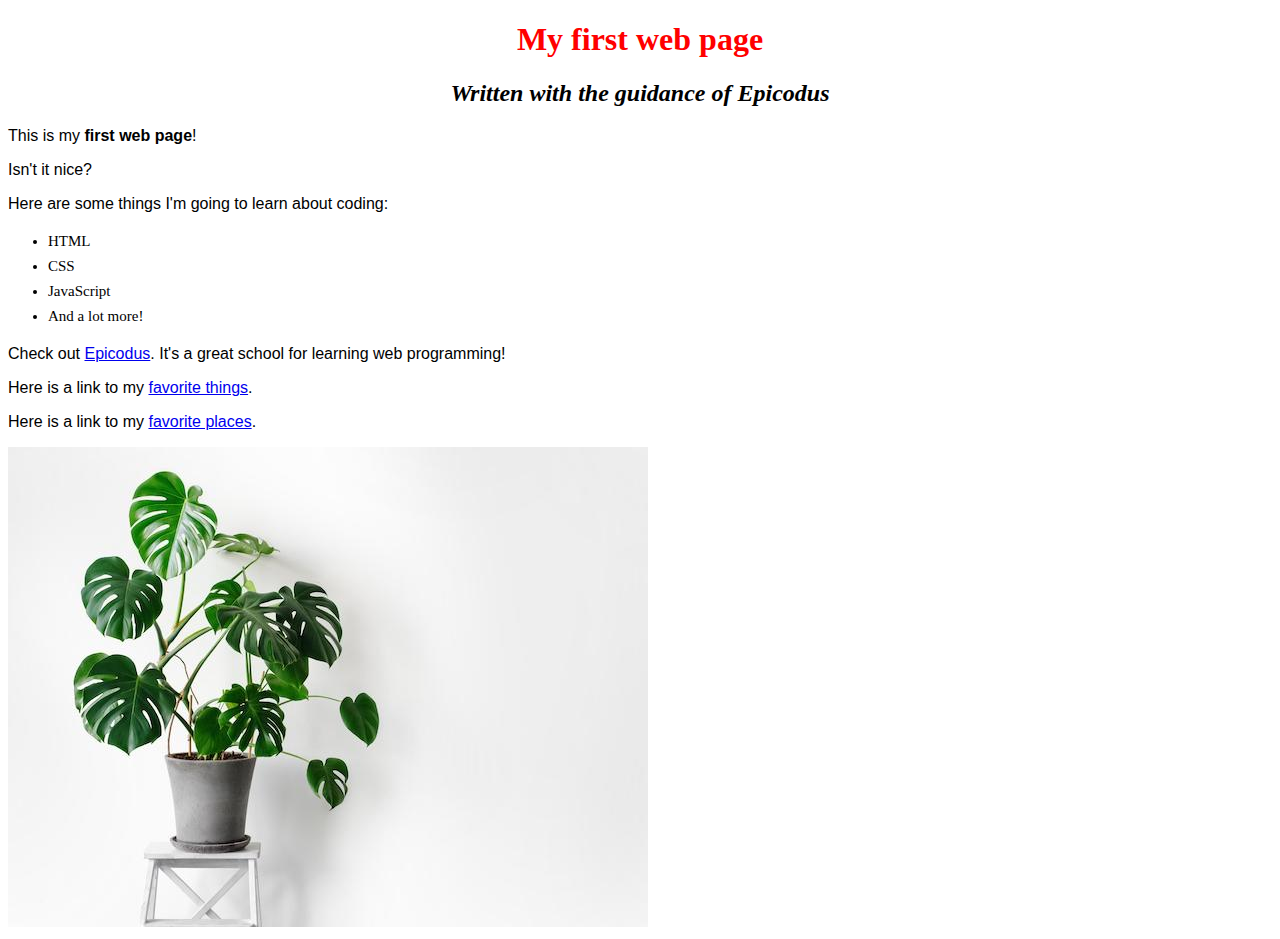
<file: index.html>
<!DOCTYPE html>
<html lang="en-US">
<head>
  <link href="css/webpage.css" rel="stylesheet" type="text/css">
  <title>Web Page #1!</title>
</head>
<body>
  <h1>My first web page</h1>
  <h2>Written with the guidance of <em>Epicodus</em></h2>

  <p>This is my <strong>first web page</strong>!</p>
  <p>Isn't it nice?</p>

  <p>Here are some things I'm going to learn about coding:</p>
  <ul>
    <li>HTML</li>
    <li>CSS</li>
    <li>JavaScript</li>
    <li>And a lot more!</li>
  </ul>

  <p>Check out <a href="http://www.epicodus.com/">Epicodus</a>. It's a great school for learning web programming!</p>

  <p>Here is a link to my <a href="favorite-things.html">favorite things</a>.</p>
  <p>Here is a link to my <a href="favorite-places.html">favorite places</a>.</p>

  <img src="img/monstera.jpeg" alt="A photo of my favorite plant.">

</body>
</html>
</file>
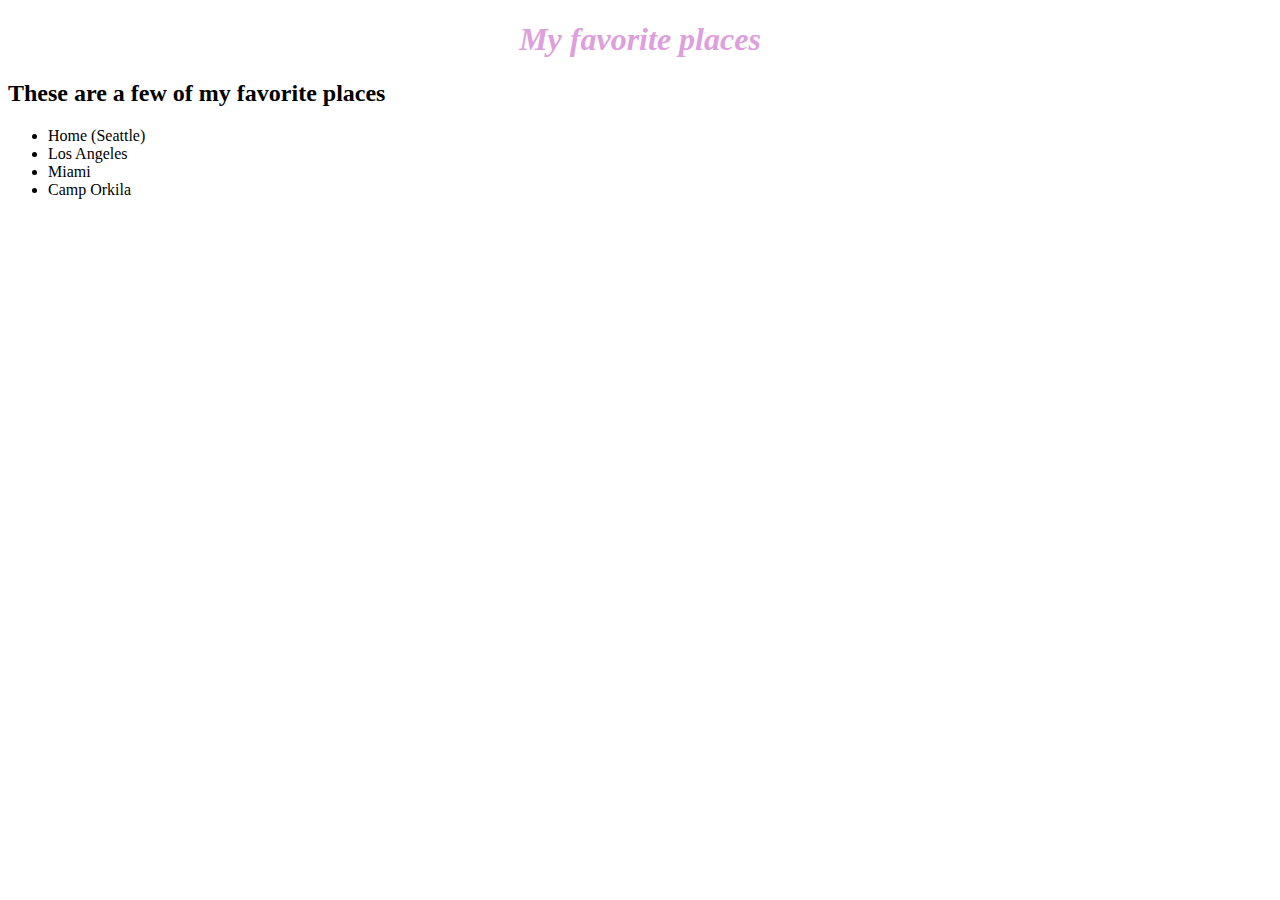
<file: favorite-places.html>
<!DOCTYPE html>
<html lang="en-US">
<head>
  <link href="css/places.css" rel="stylesheet" type="text/css">
  <title>Jonathan's favorite places</title>
</head>
<body>
  <h1>My favorite places</h1>
  <h2>These are a few of my favorite places</h2>
  <ul>
    <li>Home (Seattle)</li>
    <li>Los Angeles</li>
    <li>Miami</li>
    <li>Camp Orkila</li>
  </ul>
</body>

</html>
</file>
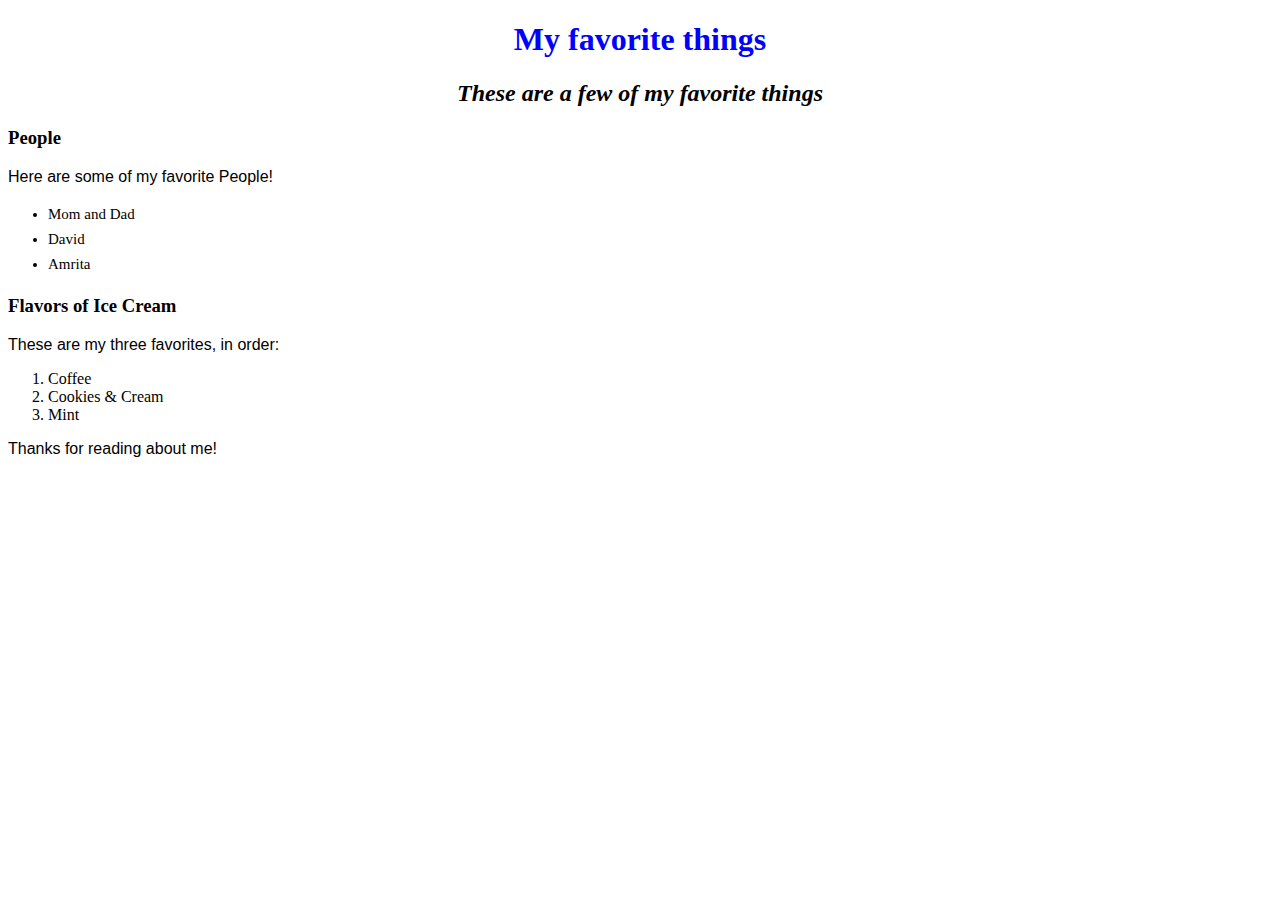
<file: favorite-things.html>
<!DOCTYPE html>
<html lang="en-US">
<head>
  <link href="css/styles.css" rel="stylesheet" type="text/css">
  <title>Jonathan's favorite things</title>
</head>
<body>
  <h1>My favorite things</h1>
  <h2>These are a few of my favorite things</h2>

  <h3>People</h3>
  <p>Here are some of my favorite People!</p>
  <ul>
    <li>Mom and Dad</li>
    <li>David</li>
    <li>Amrita</li>
  </ul>

  <h3>Flavors of Ice Cream</h3>
  <p>These are my three favorites, in order:</p>
  <ol>
    <li>Coffee</li>
    <li>Cookies & Cream</li>
    <li>Mint</li>
  </ol>

  <p>Thanks for reading about me!</p>
</body>
</html>
</file>
<file: css/webpage.css>
h1 {
  color:red;
  text-align: center;
}

h2 {
  font-style: italic;
  text-align: center;
}

p {
  font-family: sans-serif;
}

ul {
  font-size: 15px;
  line-height: 25px;
}
</file>
<file: css/places.css>
h1 {
  color: plum;
  text-align: center;
  font-style: italic;
}
</file>
<file: css/styles.css>
h1 {
  color: blue;
  text-align: center;
}

h2 {
  font-style: italic;
  text-align: center;
}

p {
  font-family: sans-serif;
}

ul {
  font-size: 15px;
  line-height: 25px;
}
</file>
